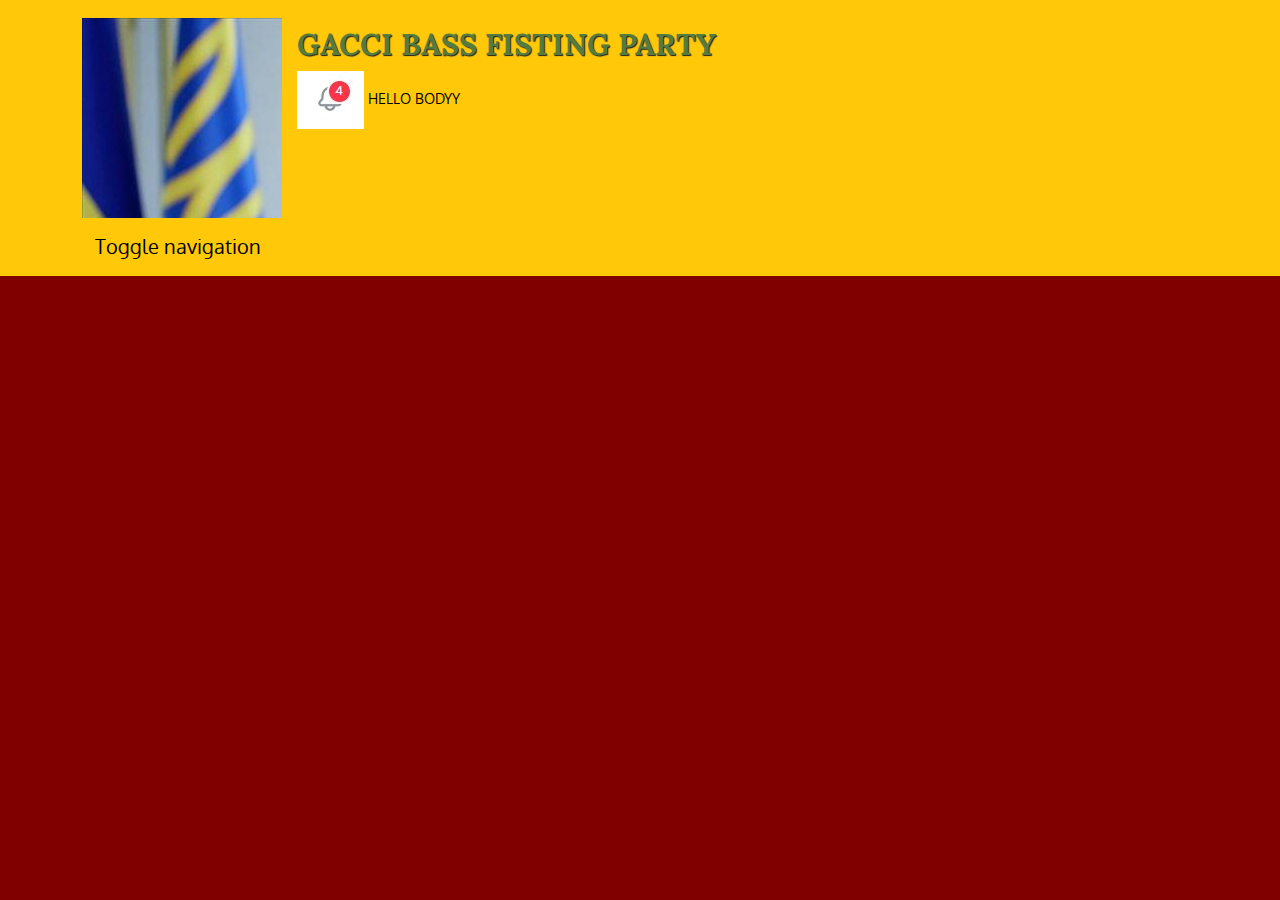
<file: after/index.html>
<!DOCTYPE html>
<html lang="en">

<head>

  <meta charset="utf-8">
  <meta http-equiv="X-UA-Compatible" content="IE=edge">
  <meta name="viewport" content="width=device-width, initial-scale=1">
  <!-- The above 3 meta tags *must* come first in the head; any other head content must come *after* these tags -->


  <title>Bootstrap 101 Template</title> <!-- The title of the Website -->


  <!-- Reference to Bootstrap's CSS file -->
  <!-- This is the line to reference the bootstrap's Stylesheet -->
  <link href="css/bootstrap.min.css" rel="stylesheet">


  <!-- HTML5 shim and Respond.js for IE8 support of HTML5 elements and media queries -->
  <!-- WARNING: Respond.js doesn't work if you view the page via file:// -->
  <!-- [if lt IE 9] -->
  <script src="https://oss.maxcdn.com/html5shiv/3.7.2/html5shiv.min.js"></script>
  <script src="https://oss.maxcdn.com/respond/1.4.2/respond.min.js"></script>
  <!--[endif]-->
  <link rel="preconnect" href="https://fonts.googleapis.com">
  <link rel="preconnect" href="https://fonts.gstatic.com" crossorigin>
  <link href="https://fonts.googleapis.com/css2?family=Lora&family=Oxygen:wght@300&display=swap" rel="stylesheet">
  <link rel="stylesheet" href="css/styles.css">




</head>

<body>
  <header>
    <nav id="header-nav" class="navbar navbar-default">
      <div class="container">
        <div class="navbar-header">
          <a href="index.html" class="float-start d-none d-md-block">
            <div id="logo-img" alt="Logo Image"></div>
          </a>
          <div class="navbar-brand">
            <a href="index.html">
              <h1>Gacci Bass fisting party</h1>
            </a>
            <p>
              <img src="img/loggo.jpg" alt="lets celebrate and suck some dick">
              <span>Hello bodyy</span>
            </p>
          </div>
          <button type="button" class="navbar-toggler collapsed" data-toggle="collapse"
          data-target="#navbarSupportedContent" aria-controls="navbarSupportedContent" aria-expanded="false">
            <span class="">Toggle navigation</span>
            <span class="navbar-toggler-icon"></span>
            <span class="navbar-toggler-icon"></span>
            <span class="navbar-toggler-icon"></span>
          </button>

        </div>

      </div>
    </nav>

  </header>

  <!-- Referencing jQuery (necessary for Bootstrap JavaScript plugins(bootstrap.min.js) to work) -->
  <script src="https://ajax.googleapis.com/ajax/libs/jquery/1.11.3/jquery.min.js"></script>


  <!-- Referencing Javascript Bootstrap Plugin to Facilitate Bootstrap Animations and functionalities. -->
  <!-- (Necessary to run Bootstrap) -->
  <script src="js/bootstrap.min.js"></script>


</body>

</html>
</file>
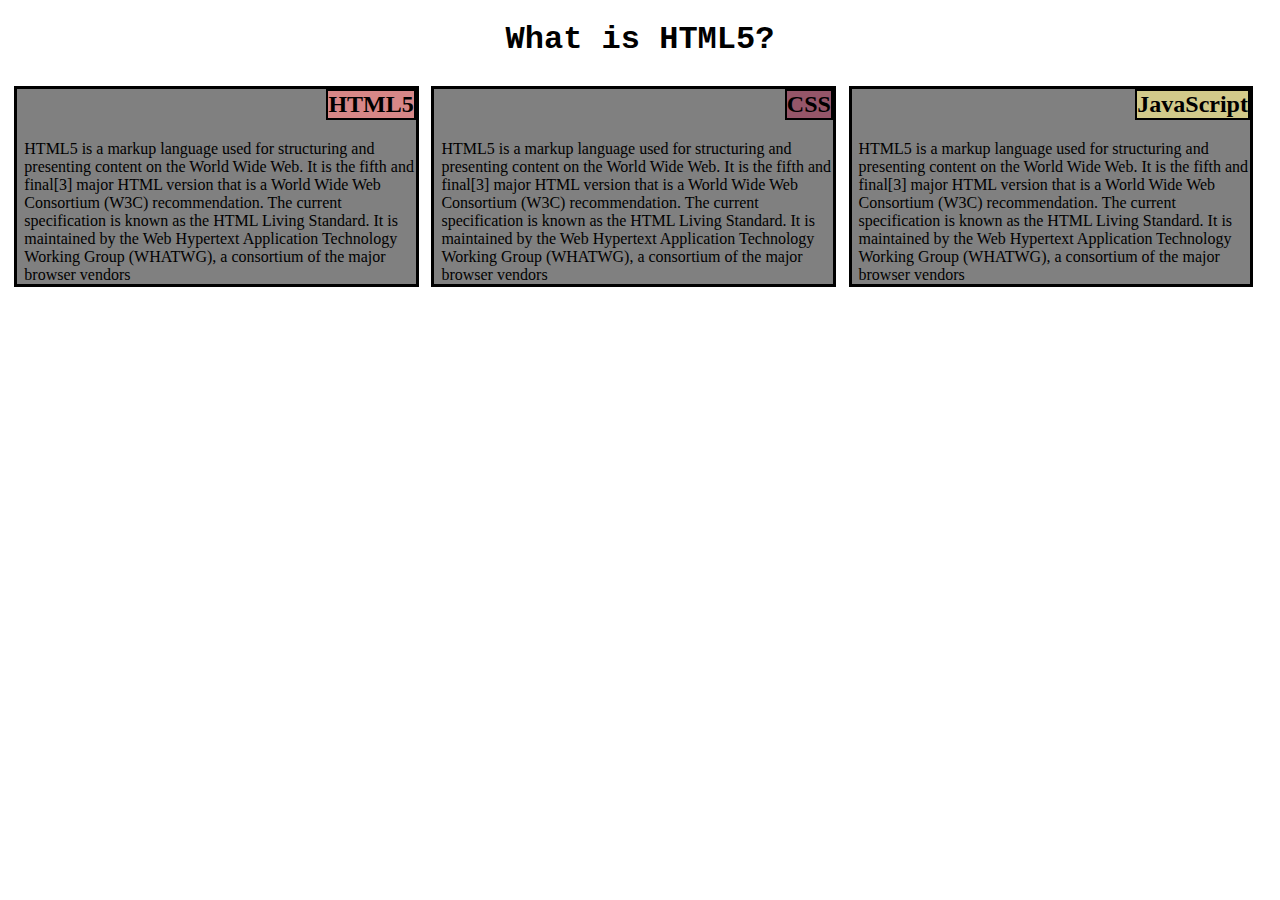
<file: module2-solution/index.html>
<!DOCTYPE html>
<html>
<head>
<meta charset="utf-8">
<title>Module 2</title>
<link rel="stylesheet" href="css.css">
</head>
<body>
    <h1>What is HTML5?</h1>
    <div id="p1">
        <h2 id="D1">HTML5</h2>
        HTML5 is a markup language used for structuring and 
        presenting content on the World Wide Web. It is the 
        fifth and final[3] major HTML version that is a World 
        Wide Web Consortium (W3C) recommendation. The current 
        specification is known as the HTML Living Standard. 
        It is maintained by the Web Hypertext Application 
        Technology Working Group (WHATWG), a consortium of
         the major browser vendors</div>
      <div id="p1">
          <h2 id="D2">CSS</h2>
          HTML5 is a markup language used for structuring and 
        presenting content on the World Wide Web. It is the 
        fifth and final[3] major HTML version that is a World 
        Wide Web Consortium (W3C) recommendation. The current 
        specification is known as the HTML Living Standard. 
        It is maintained by the Web Hypertext Application 
        Technology Working Group (WHATWG), a consortium of
         the major browser vendors
      </div>  
      <div  id="p2" >
          <h2 id="D3" >JavaScript</h2>
          HTML5 is a markup language used for structuring and 
        presenting content on the World Wide Web. It is the 
        fifth and final[3] major HTML version that is a World 
        Wide Web Consortium (W3C) recommendation. The current 
        specification is known as the HTML Living Standard. 
        It is maintained by the Web Hypertext Application 
        Technology Working Group (WHATWG), a consortium of
         the major browser vendors
      </div>
</body>
</html>
</file>
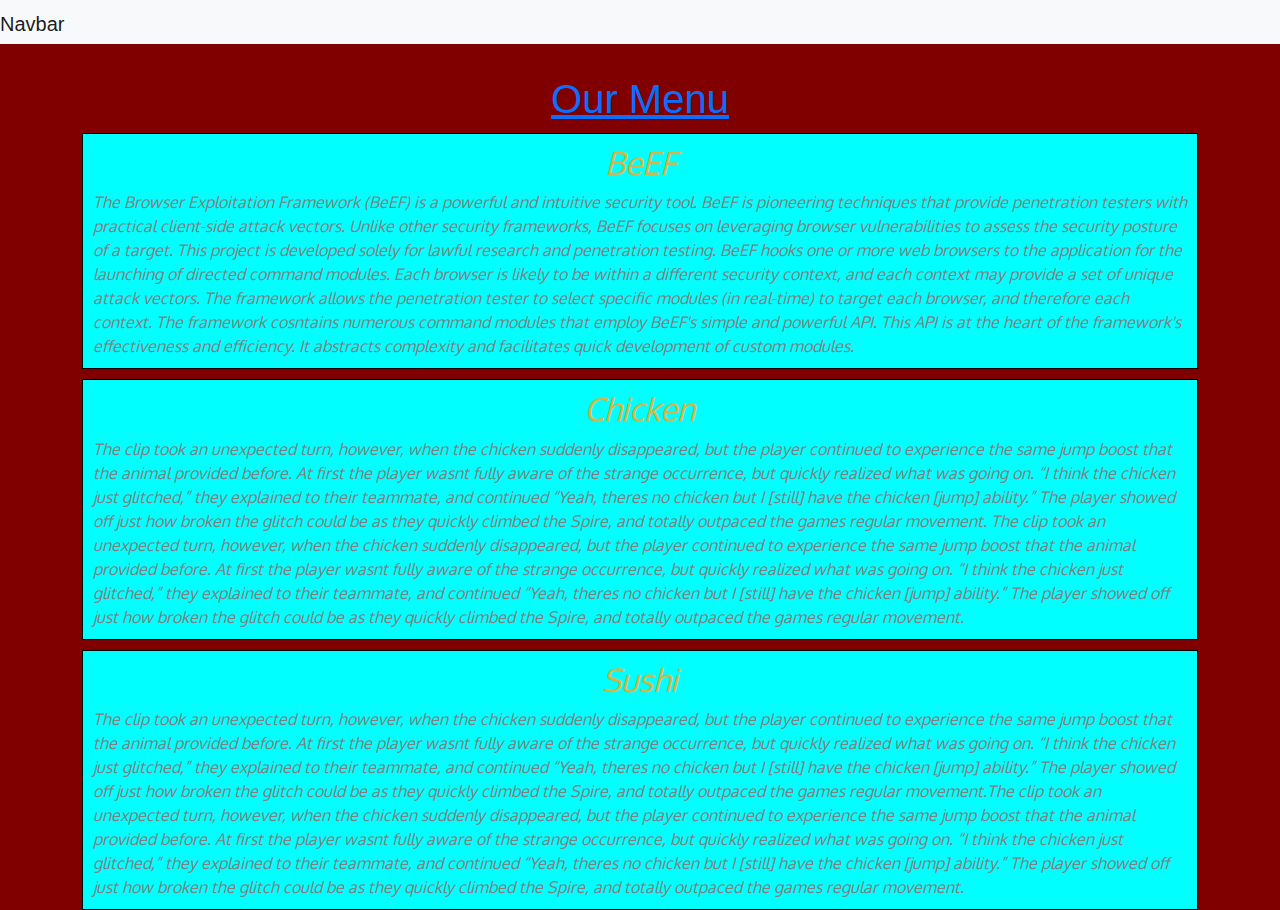
<file: module3-solution/index.html>
<!DOCTYPE html>
<html lang="en">

<head>

  <meta charset="utf-8">
  <meta http-equiv="X-UA-Compatible" content="IE=edge">
  <meta name="viewport" content="width=device-width, initial-scale=1">
  <!-- The above 3 meta tags *must* come first in the head; any other head content must come *after* these tags -->


  <title>Bootstrap 101 Template</title> <!-- The title of the Website -->


  <!-- Reference to Bootstrap's CSS file -->
  <!-- This is the line to reference the bootstrap's Stylesheet -->
  <link href="css/bootstrap.min.css" rel="stylesheet">


  <!-- HTML5 shim and Respond.js for IE8 support of HTML5 elements and media queries -->
  <!-- WARNING: Respond.js doesn't work if you view the page via file:// -->
  <!-- [if lt IE 9] -->
  <script src="https://oss.maxcdn.com/html5shiv/3.7.2/html5shiv.min.js"></script>
  <script src="https://oss.maxcdn.com/respond/1.4.2/respond.min.js"></script>
  <!--[endif]-->
  <link rel="preconnect" href="https://fonts.googleapis.com">
  <link rel="preconnect" href="https://fonts.gstatic.com" crossorigin>
  <link href="https://fonts.googleapis.com/css2?family=Oxygen:wght@300&display=swap" rel="stylesheet">
  <link rel="stylesheet" href="css/styles.css">




</head>

<body>
  <header>
    <!-- <nav class="qwert navbar navbar-expand-md navbar-light bg-light">
      <div class="container-fluid">
        <a class="navbar-brand" href="#">My restaurant</a>
        <button class="  navbar-toggler" type="button" data-bs-toggle="collapse"
          data-bs-target="#navbarSupportedContent" aria-controls="navbarSupportedContent" aria-expanded="false"
          aria-label="Toggle-navigation"> 
          <span class=" navbar-toggler-icon"></span>
     
      <div class="collapse navbar-collapse" id="navbarSupportedContent">
        <ul class="navbar-nav">
          <li class="nav-item dropdown"> -->
            <!-- <a class="nav-link dropdown-toggle" href="#" id="navbarDropdown" role="button" data-bs-toggle="dropdown"
                  aria-expanded="false">
                </a>
            <ul class="dropdown-menu nav-link dropdown-toggle" id="navbarDropdown" 
              data-bs-toggle="dropdown" aria-expanded="true" aria-labelledby="navbarDropdown">
              <li><a href="vk.com" class="dropdown-item" >Action</a></li>
              <li><a class="dropdown-item" href="#t2">Another action</a></li>
              <li><a class="dropdown-item" href="#t3">Something else here</a></li>
            </ul>
          </li>
        </ul>

        </button>
      </div>
      </div>
    </nav> -->
    <div  class="qwert">
    <nav class="navbar navbar-expand-md  navbar-light bg-light">
    
      <a class="navbar-brand" href="#">Navbar</a>
      
      <button class="navbar-toggler" type="button" data-bs-toggle="collapse" data-bs-target="#navbarNav" aria-controls="navbarNav" aria-expanded="false" aria-label="Toggle navigation">
        <span class="navbar-toggler-icon"></span>
      </button>
      <div class="collapse navbar-collapse  " id="navbarNav">
        <ul class="navbar-nav d-md-none haha">
          <li class="nav-item active">
            <a class="nav-link" href="#t1">BeEF</a>
          </li>
          <li class="nav-item">
            <a class="nav-link" href="#t2">Chicken</a>
          </li>
          <li class="nav-item">
            <a class="nav-link" href="#t3">Sushi</a>
          </li>
        </ul>
      </div>
      
    </nav>
  </div>
  </header>


  <h1 class=" hah"><a href="vk.com">Our Menu</a></h1>
  <div class="container">

    <div class="col-xs-12 col-md-12 col-lg-12 ">
      <div id="t1" class="mane">
        <h2 id="" class="haha">BeEF </h2>
        The Browser Exploitation Framework (BeEF) is a powerful and intuitive security tool. BeEF is pioneering
        techniques
        that provide penetration testers with practical client-side attack vectors. Unlike other security frameworks,
        BeEF
        focuses on leveraging browser vulnerabilities to assess the security posture of a target. This project is
        developed
        solely for lawful research and penetration testing.

        BeEF hooks one or more web browsers to the application for the launching of directed command modules. Each
        browser is
        likely to be within a different security context, and each context may provide a set of unique attack vectors.
        The
        framework allows the penetration tester to select specific modules (in real-time) to target each browser, and
        therefore each context.

        The framework cosntains numerous command modules that employ BeEF's simple and powerful API. This API is at the
        heart
        of the framework's effectiveness and efficiency. It abstracts complexity and facilitates quick development of
        custom
        modules.
      </div>
      <div class="mane">
        <h2 id="t2" class="haha">Chicken</h2>
        The clip took an unexpected turn, however, when the chicken suddenly disappeared, but the player continued to
        experience the same jump boost that the animal provided before. At first the player wasnt fully aware of the
        strange occurrence, but quickly realized what was going on.

        “I think the chicken just glitched,” they explained to their teammate, and continued “Yeah, theres no chicken
        but
        I [still] have the chicken [jump] ability.” The player showed off just how broken the glitch could be as they
        quickly climbed the Spire, and totally outpaced the games regular movement.
        The clip took an unexpected turn, however, when the chicken suddenly disappeared, but the player continued to
        experience the same jump boost that the animal provided before. At first the player wasnt fully aware of the
        strange occurrence, but quickly realized what was going on.

        “I think the chicken just glitched,” they explained to their teammate, and continued “Yeah, theres no chicken
        but
        I [still] have the chicken [jump] ability.” The player showed off just how broken the glitch could be as they
        quickly climbed the Spire, and totally outpaced the games regular movement.
      </div>
      <section id="t3">
        <div id="" class="mane">
          <h2 id="" class="haha">Sushi</h2>
          The clip took an unexpected turn, however, when the chicken suddenly disappeared, but the player continued to
          experience the same jump boost that the animal provided before. At first the player wasnt fully aware of the
          strange occurrence, but quickly realized what was going on.

          “I think the chicken just glitched,” they explained to their teammate, and continued “Yeah, theres no chicken
          but
          I [still] have the chicken [jump] ability.” The player showed off just how broken the glitch could be as they
          quickly climbed the Spire, and totally outpaced the games regular movement.The clip took an unexpected turn,
          however, when the chicken suddenly disappeared, but the player continued to experience the same jump boost
          that
          the animal provided before. At first the player wasnt fully aware of the strange occurrence, but quickly
          realized
          what was going on.

          “I think the chicken just glitched,” they explained to their teammate, and continued “Yeah, theres no chicken
          but
          I [still] have the chicken [jump] ability.” The player showed off just how broken the glitch could be as they
          quickly climbed the Spire, and totally outpaced the games regular movement.
        </div>
      </section>
    </div>
  </div>







  <!-- Referencing jQuery (necessary for Bootstrap JavaScript plugins(bootstrap.min.js) to work) -->
  <!-- <script src="https://ajax.googleapis.com/ajax/libs/jquery/1.11.3/jquery.min.js"></script> -->


  <!-- Referencing Javascript Bootstrap Plugin to Facilitate Bootstrap Animations and functionalities. -->
  <!-- (Necessary to run Bootstrap) -->
  <script src="js/bootstrap.min.js"></script>


</body>

</html>
</file>
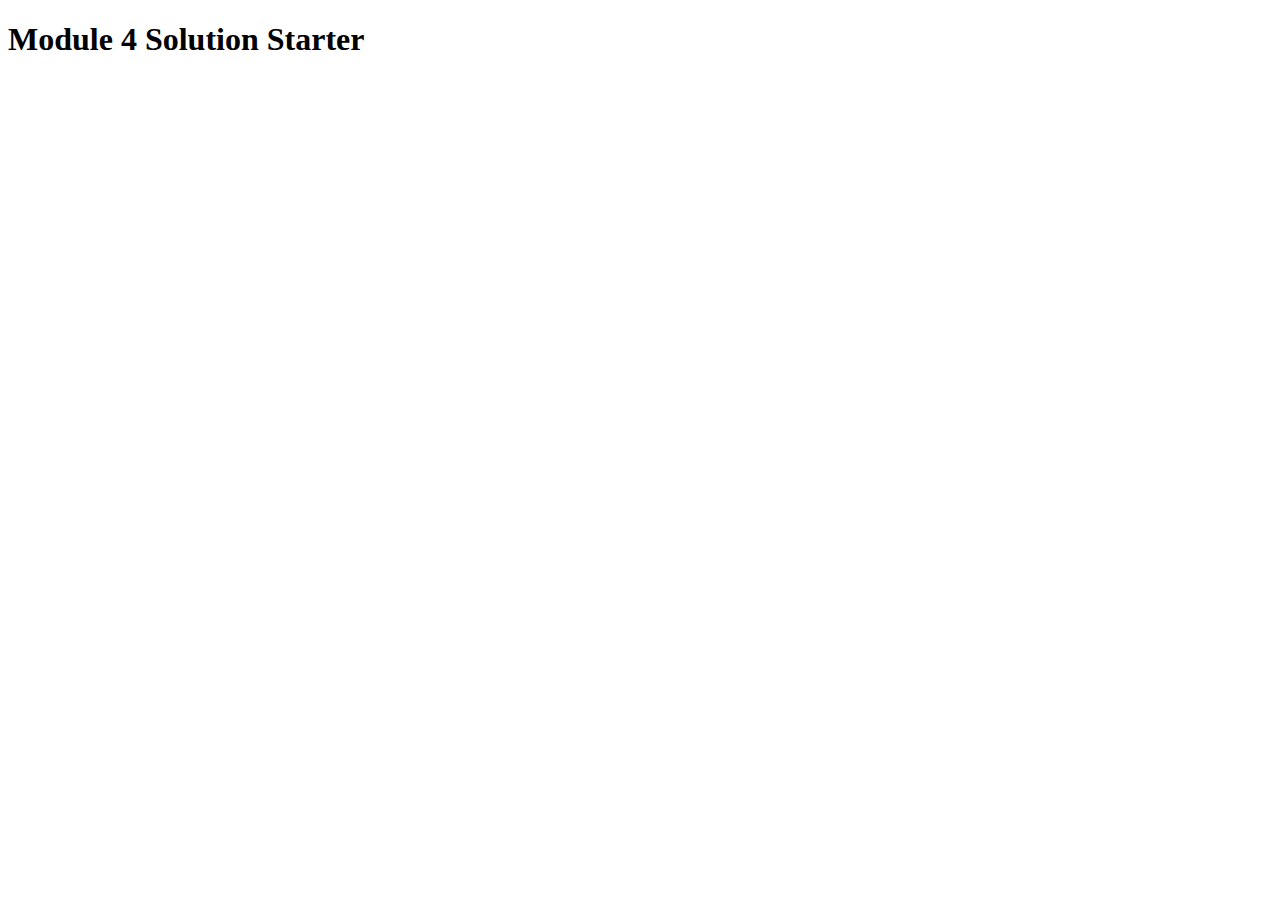
<file: module4-solution/index.html>
<!DOCTYPE html>
<html>
<head>
  <meta charset="utf-8">
  <title>Module 4 Solution Starter</title>
  <script>
    var names = []; // DO NOT REMOVE
  </script>
  <script src="SpeakHello.js"></script>
  <script src="SpeakGoodBye.js"></script>
  <script src="script.js"></script>
</head>
<body>
  <h1>Module 4 Solution Starter</h1>
</body>
</html>
</file>
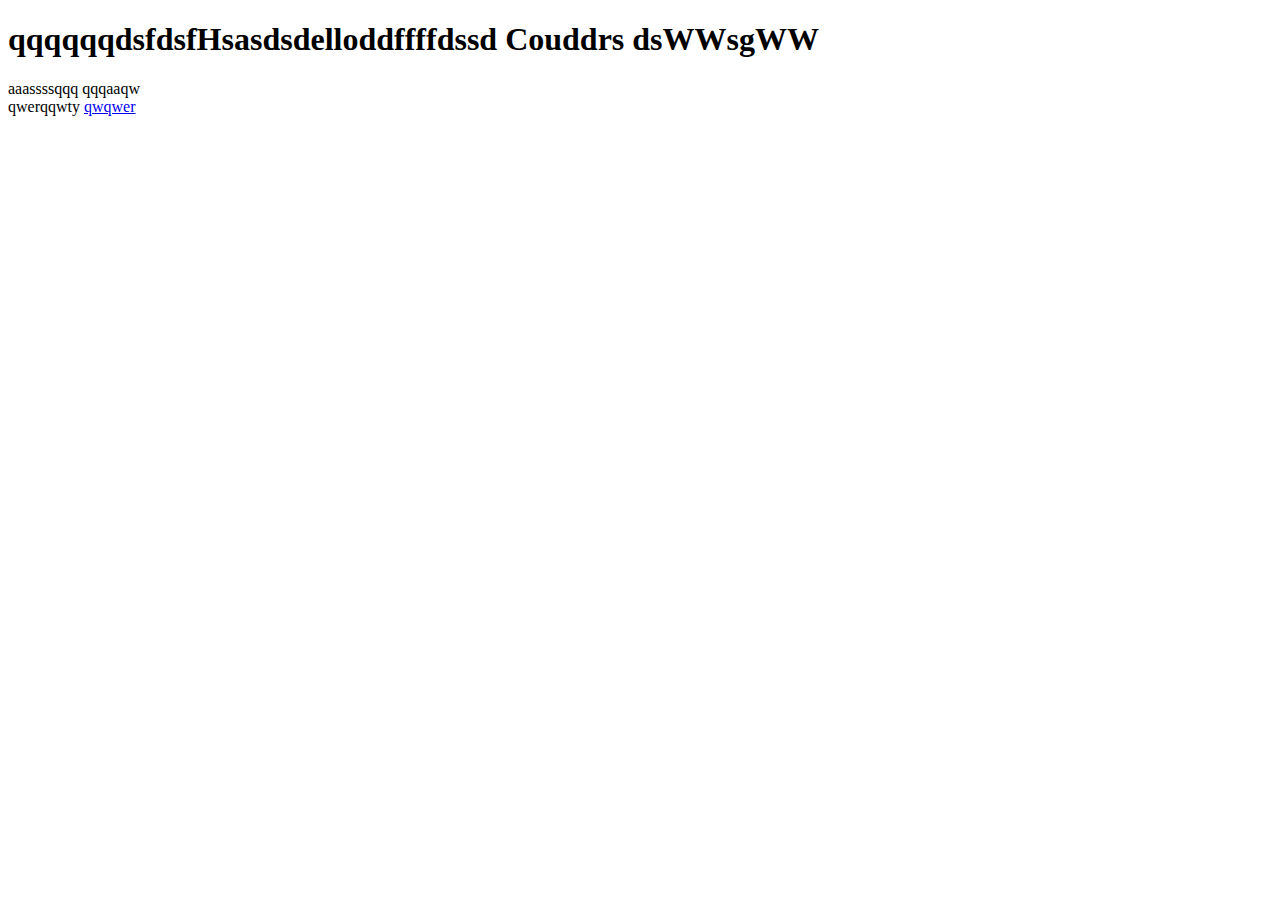
<file: site/index.html>
<!DOcTyPE html>
<html>
<head>
	<title>Heldsfdslo Coursera!</title>
</head>
<body>
<H1>qqqqqqdsfdsfHsasdsdelloddffffdssd Couddrs dsWWsgWW</h1>
<div>aaassssqqq
qqqaaqw</div>
<span>qwerqqwty</span>
<a href="..">qwqwer</a>
</body>
</html>
</file>
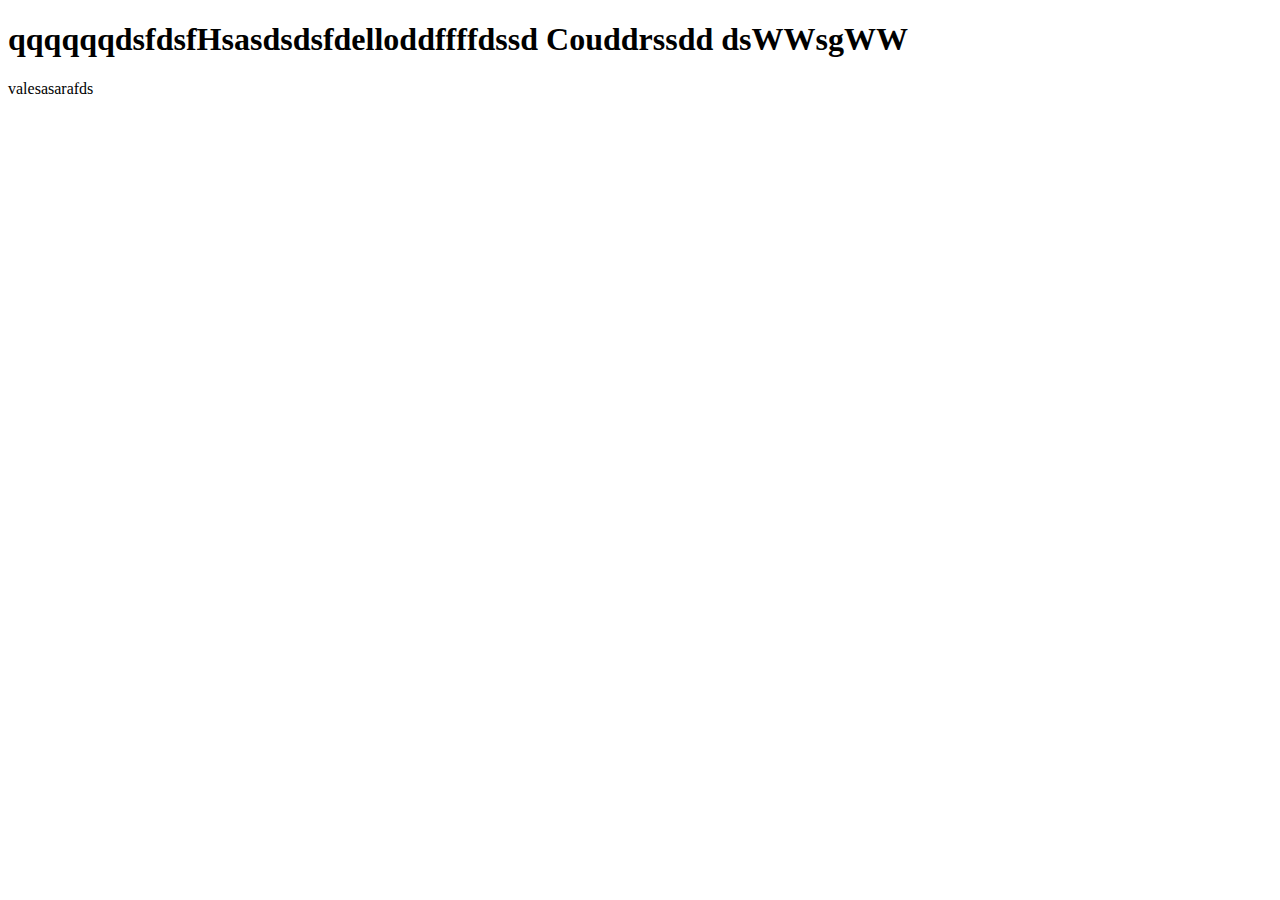
<file: site/qwerty.html>
<!DOCTYPE html>
<html>

<head>
    <title>qwersaf</title>
</head>

<body>
    <H1>qqqqqqdsfdsfHsasdsdsfdelloddffffdssd Couddrssdd dsWWsgWW</h1>
    <div>
        valesasarafds
    </div>
</body>

</html>
</file>
<file: after/css/styles.css>
body {
    font-size: 16px;
    color: #fff;
    background-color: maroon;
    font-family: 'Oxygen', sans-serif;
}

#header-nav {
    background-color: rgb(255, 201, 9);
    border-radius: 0;
    border: 0;
}

#logo-img {
    background: url('../img/logg.jpg') no-repeat;
    width: 200px;
    height: 200px;
    margin: 10px 15px 10px 0;
}

.navbar-brand {
    padding-top: 25px;
}

.navbar-brand h1 {
    /* Restaurant name */
    font-family: 'Lora', serif;
    color: #557c3e;
    font-size: 1.5em;
    text-transform: uppercase;
    font-weight: bold;
    text-shadow: 1px 1px 1px #222;
    margin-top: 0;
    margin-bottom: 0;
    line-height: .75;
}


.navbar-brand a {
    text-decoration: none;
}

.navbar-brand p {
    color: #000;
    text-transform: uppercase;
    font-size: .7em;
    margin-top: 15px;
}
</file>
<file: module2-solution/css.css>
@media (min-width:768px) and (max-width:991px)
{
 #p1
 {
width: 47%;
position: relative;
float: left;
 } 
 #p2
 {
    width: 96.5%;
    position: relative;
    float: left;
 }
}
@media (min-width:992px)
{
 #p1
 {
    width:32% ;
 
 box-sizing: border-box;
 position: relative;
 float: left;


 }
 #p2
 {
    width:32% ;
 
 box-sizing: border-box;
 position: relative;
 float: left;


 }

}

@media (max-width:767px)
{
 
    #p1
    {
        width:97%;
       
    }
    #p2
    {
        width:97%;
       
    }
} 
h1
{
    font-family: 'Courier New', Courier, monospace;
    text-align: center;
}
div {
background-color: gray;
padding-right: 0px;
padding-left: 7px;
padding-top: 0px;
margin:0.5%;
border:3px solid black
}

#D1{
    background-color: rgb(215, 135, 135);
    margin-top: 0%;
    margin-left: 90%;
    font-family:cursive;
    box-sizing:border-box;
    border:   2px solid black;
    float:right
  
}

#D2{
    background-color: rgba(192, 0, 58, 0.329);
    margin-top: 0%;
    margin-left: 90%;
    font-family:cursive;
    box-sizing:border-box;
    border:   2px solid black;
    float:right
  
}

#D3{
    background-color: rgb(210, 202, 138);
    margin-top: 0%;
    margin-left: 90%;
    font-family:cursive;
    box-sizing:border-box;
    border:   2px solid black;
    float:right
  
}
</file>
<file: module3-solution/css/styles.css>
body {
    font-size: 16px;
    color: #fff;
    background-color: maroon;
    font-family: 'Oxygen', sans-serif;
}


/* .navbar-toggler
{
border: 0px;
}
.navbar-toggler.collapsed
{
border: 0px;
} */

.navbar-brand {
    padding-top: 1px;
font-family: Arial, Helvetica, sans-serif;
padding-bottom: 2px;
}

.navbar-brand h1 {
    font-family: 'Lora', serif;
    color: #557c3e;
    font-size: 1.5em;
    text-transform: uppercase;
    font-weight: bold;
    text-shadow: 1px 1px 1px #222;
    margin-top: 0;
    margin-bottom: 0;
    line-height: .75;
}
.navbar
{
    padding-bottom: 3px;
}

.navbar-brand a {
    text-decoration: none;
}

/* .navbar-brand p {
    color: #000;
    text-transform: uppercase;
    font-size: .7em;
    margin-top: 15px;
} */
/* button.right {
    float: right;
} */
.dropdown-menu.show
{  float: center;
    margin-bottom: 20px;
    padding: 0;
    width: 100%;
background-color: rgb(222, 239, 111);
}
/* .navbar-collapse.show 
{
 
} */
.dropdown-item
{
    text-align: center;

}
 .hah {
color:black;
padding-top: 75px;
text-align: center;
font-family: Impact, Haettenschweiler, 'Arial Narrow Bold', sans-serif;

}
.mane
{   margin-top: 10px;
    background-color: aqua;
    padding: 10px;
    border:1px solid black;
    font-family: 'oxygen',sans-serif;
    font-style: oblique;
    color:gray;
}
.haha {
    color:rgb(217, 180, 68);
text-align: center;
}

.dropdown-toggle::after {
    display: none;
}


.qwert
{
position: fixed;
width: 100%;
}
</file>
